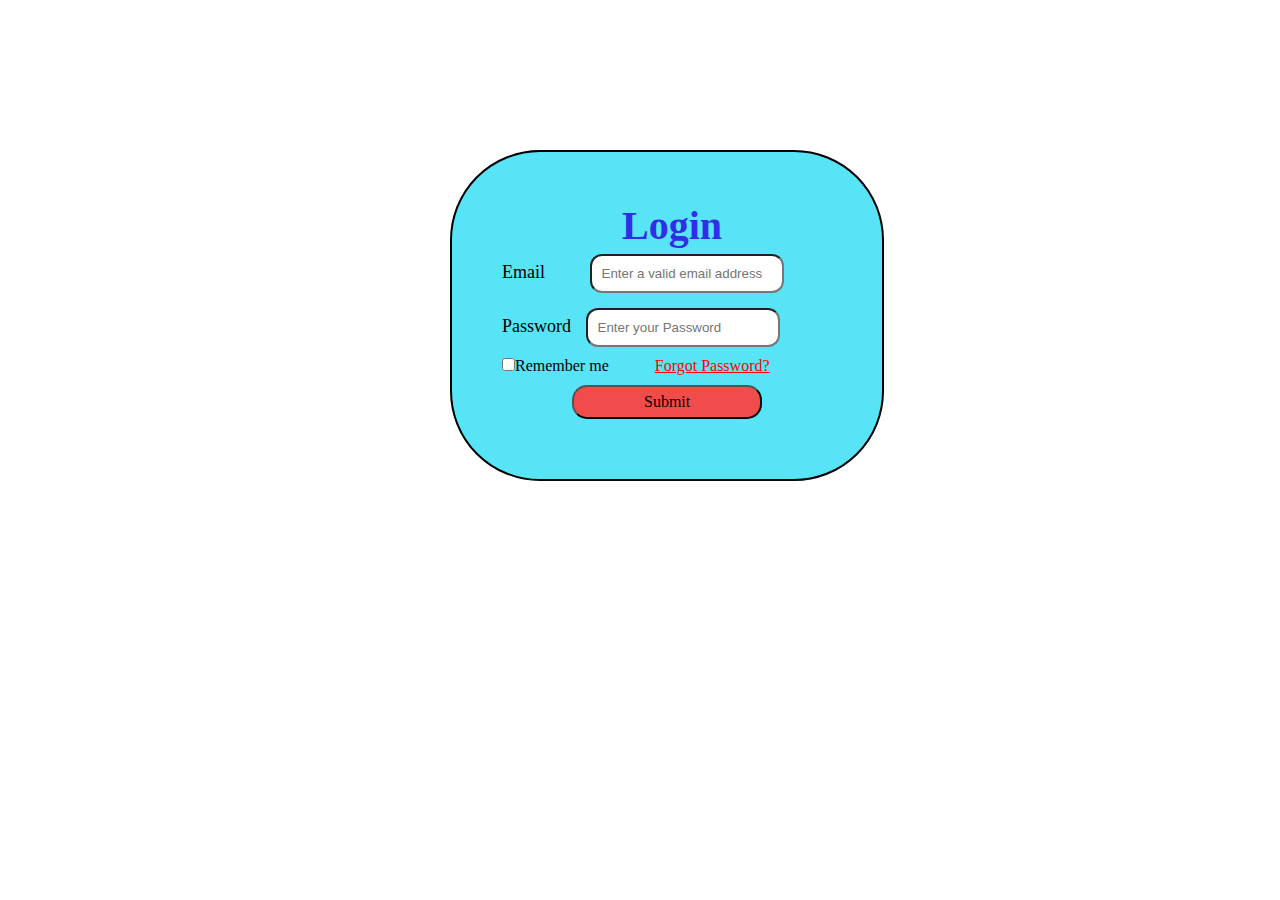
<file: index.html>
<!DOCTYPE html>
<html lang="en">

<head>
    <meta charset="UTF-8">
    <meta http-equiv="X-UA-Compatible" content="IE=edge">
    <meta name="viewport" content="width=device-width, initial-scale=1.0">
    <link rel="stylesheet" href="style.css">
    <title>Login</title>
</head>

<body>
    <form>
        <div class="home">
            <div class="outer">
                <div class="main">
                    <h1>Login</h1>
                </div>
                <div>
                    <p>Email <input type="email" placeholder="Enter a valid email address" required></p>
                    <p>Password <input type="password" placeholder="Enter your Password" required></p>
                </div>
                <div>
                    <span class="first"><input type="checkbox">Remember me</span>
                    <span><a href="https://www.google.com">Forgot Password?</a></span>
                </div>
                <p><input type="submit"></p>

            </div>
        </div>
    </form>
</body>

</html>
</file>
<file: style.css>
* {
  padding: 0px;
  margin: 0px;
}
h1 {
  font-size: 40px;
  font-family: cursive;
}
body{
  background_color:violet;
}

.main {
  padding-left: 120px;
  color: rgb(47, 47, 231);
}

.outer {
  text-align: left;
  align-items: center;
  height: fit-content;
  width: fit-content;
  margin: 150px 450px;
  padding: 50px;
  border: 2px solid black;
  border-radius: 90px;
  background-color: rgb(88, 228, 247);
}

p {
  font-family: cursive;
  font-size: large;
}

input[type="password"],
input[type="email"] {
  border-radius: 12px;
  width: 170px;
  padding: 10px;
}
input[type="email"] {
  margin: 5px 40px;
}
input[type="password"] {
  margin: 10px;
}
span {
  font-family: cursive;
}
input[type="submit"] {
  background-color: rgb(241, 75, 75);
  border-radius: 15px;
  font-size: medium;
  font-family: cursive;
  padding: 6px 70px;
  margin: 10px 70px;
}
input[type="submit"]:hover {
  background-color: rgb(65, 243, 65);
  cursor: pointer;
}
a {
  margin: 42px;
  color: red;
}
</file>
